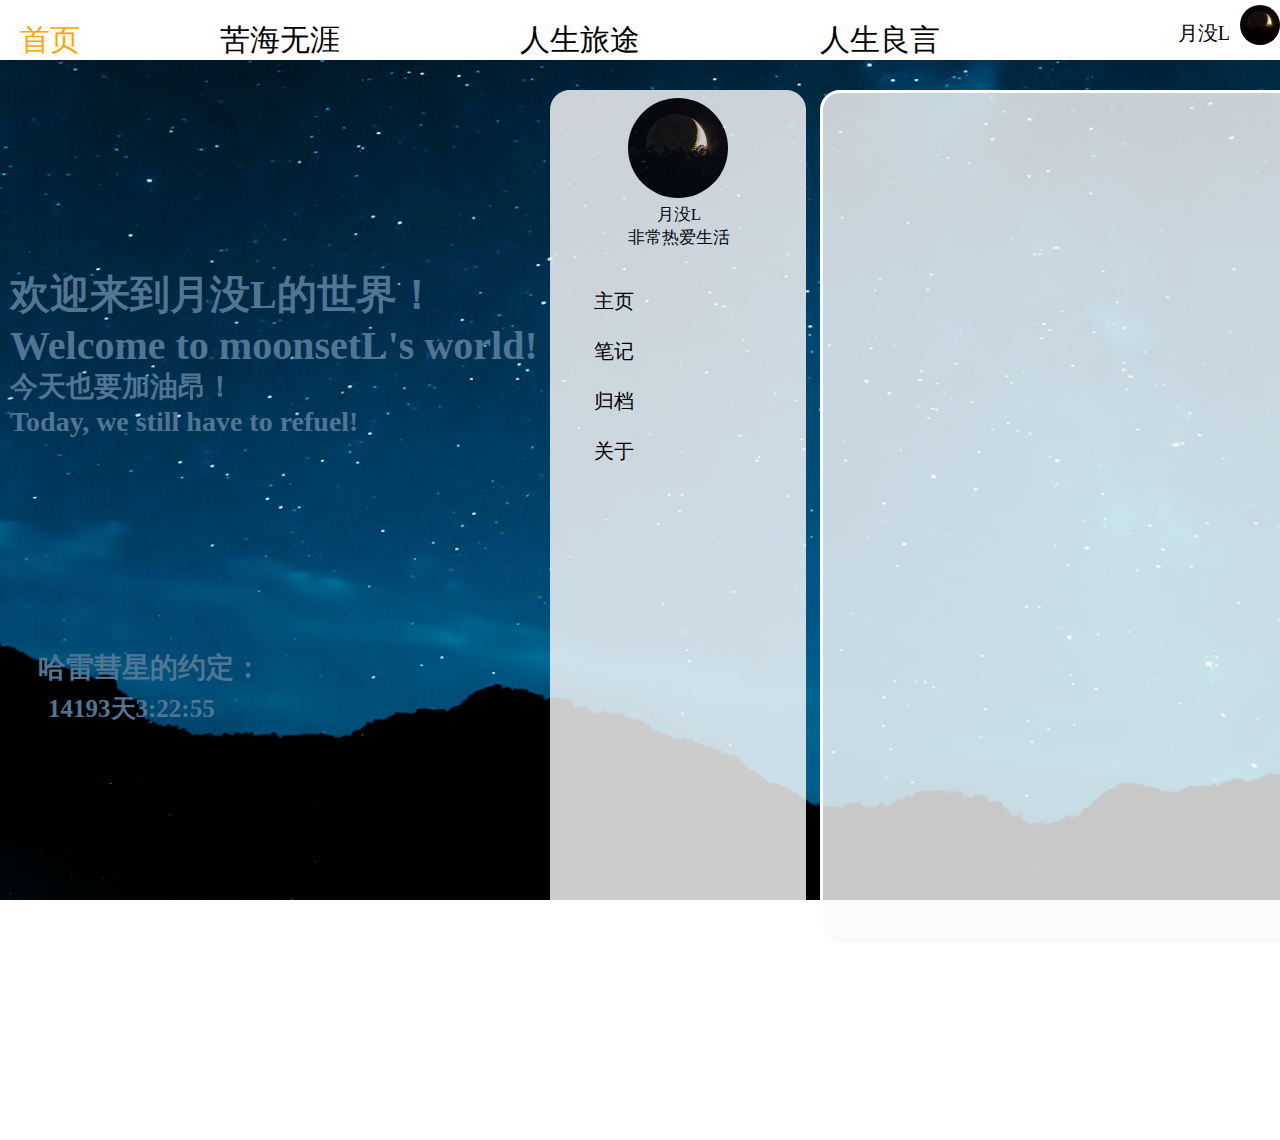
<file: web/index.html>
<!DOCTYPE html>
<html lang="cn">
<head>
    <meta charset="utf-8" />
    <title>moonsetL's blog</title>
    <link href="static/title.ico" rel="shortcut icon"/>
    <style type="text/css">
        html{
            position: relative;
        }
        .top{
            background-color: #FFFFFF;
            height: 60px;
            width: 1280px;
            position: absolute;
            top: 0;
            left: 0;
        }
        .top h1{
            padding-left: 150px;
            font-family: "华文彩云", serif;
        }
        .top-left span{
            position: absolute;
            top: 15px;
            left: 250px;
            font-family: "华文彩云", serif;
            font-size: 28px;
            color: #c0cbff;
            float: left;
            display: none;
        }
        .top-left:hover span{
            display: block;
        }
        .top1{
            position: absolute;
            top: 0;
            left: 0;
            padding: 20px;
            font-family: "华文彩云", serif;
            font-size: 30px;
        }
        .top2{
            position: absolute;
            top: 0;
            left: 200px;
            padding: 20px;
            font-family: "华文彩云", serif;
            font-size: 30px;
        }
        .top3{
            position: absolute;
            top: 0;
            left: 500px;
            padding: 20px;
            font-family: "华文彩云", serif;
            font-size: 30px;
        }
        .top4{
            position: absolute;
            top: 0;
            left: 800px;
            padding: 20px;
            font-family: "华文彩云", serif;
            font-size: 30px;
        }
        a{
            text-decoration: none;
            color: black;
        }
        a:hover{
            text-decoration: none;
            color:  orange;
        }
        a:active{
            text-decoration: line-through;
            color: cadetblue;
        }
        .top-right{
            position: absolute;
            top: 0;
            right: 30px;
            padding: 20px;
            font-family: "华文彩云", serif;
            font-size: 20px;
        }
        .top img{
            width: 40px;
            height: 40px;
            border-radius: 25px;
            position: absolute;
            top: 5px;
            right: 0
        }
        .top-right1 input{
            font-family: "华文彩云", serif;
            font-size: 20px;
            border-radius: 8px;
        }
        .main{
            position: absolute;
            top: 60px;
            left: 0;
            background-image: url(static/img.jpg);
            background-repeat: no-repeat;
            background-size: cover;
            background-attachment: fixed;
            width: 1920px;
            height: 1080px;
        }
        .main-left h1{
            position: absolute;
            left: 10px;
            top: 180px;
            color: #517693;
            font-size: 40px;
            font-weight: bold;
            font-family: "华文彩云", serif;
        }
        .main-left h3{
            position: absolute;
            left: 10px;
            top: 280px;
            color: #517693;
            font-size: 28px;
            font-weight: bold;
            font-family: "华文彩云", serif;
        }
        .center-left{
            position: absolute;
            top: 30px;
            left: 550px;
            width: 250px;
            height: 850px;
            border: 3px solid white;
            border-radius: 20px;
            background-color:white;
            opacity: 0.8;
        }
        .center-left img{
            width: 100px;
            height: 100px;
            border-radius: 100px;
            position: absolute;
            top: 5px;
            left: 75px;
        }
        .center-left #name{
            position: absolute;
            top: 110px;
            left: 75px;
            text-align: center;
            font-family: "华文彩云", serif;
            font-size: 17px;
        }
        .span ul{
            position:absolute;
            top: 200px;
            left: 510px;
            width: 250px;
            height: 650px;
        }
        .span li{
            line-height: 50px;
            list-style-type: none;
        }
        .pane{
            width: 128px;
            text-align: center;
            font-family: "华文彩云", serif;
            font-size: 20px;
        }
        .pane:hover{
            background-color: white;
        }
        .center{
            position: absolute;
            top: 30px;
            left: 820px;
            width: 850px;
            height: 850px;
            border: 3px solid white;
            border-radius: 20px;
            background: rgba(250,250,250,0.8);
        }
        .center iframe{
            border-radius: 20px;
        }
        #showtime1{
            position: absolute;
            left: 30px;
            bottom: 20px;
            color: #517693;
            font-size: 28px;
            font-weight: bold;
            font-family: "华文彩云", serif;
        }
        #showtime2{
            position: absolute;
            left:40px;
            bottom: -15px;
            color: #517693;
            font-size: 25px;
            font-weight: bold;
            font-family: "华文彩云", serif;
        }
        .time{
            position: absolute;
            right: 30px;
            bottom: 5px;
            color: #517693;
            font-size: 28px;
            font-weight: bold;
            font-family: "华文彩云", serif;
        }
        .bottom
        {
            position: absolute;
            top: 650px;
            width: 2110px;
            height: 85px;
        }
    </style>
</head>
<body>
<div class="top">
    <a class="top1" href="index.html">首页</a>
    <a class="top2" href="work.html">苦海无涯</a>
    <a class="top3" href="life.html">人生旅途</a>
    <a class="top4" href="message board.html">人生良言</a>
    <span class="top-right">月没L</span>
    <img src="static/profile.jpg" title="头像" alt="头像"/>
</div>

<div class="main">
    <div class="main-left">
        <h1>欢迎来到月没L的世界！<br/>Welcome to moonsetL's world!</h1>
        <h3>今天也要加油昂！<br/>Today, we still have to refuel!</h3>
    </div>
    <div class="main-center">
        <div class="center-left">
            <a href="my.html" target="frame"><img src="static/profile.jpg" alt="头像" title="头像" /></a>
            <span id="name">月没L<br/>非常热爱生活</span>
        </div>
    </div>
    <div class="span">
        <ul>
            <li class="pane"><a href="main1.html" target="frame">主页</a></li>
            <li class="pane"><a href="work.html" target="frame">笔记</a></li>
            <li class="pane"><a href="conclude.html" target="frame">归档</a></li>
            <li class="pane"><a href="about.html" target="frame">关于</a></li>
        </ul>
    </div>
    <div class="center">
        <iframe src="content.html" width="850px" height="850px" frameborder="0" scrolling="yes" name="frame"></iframe>
    </div>
</div>
<div class="bottom">
    <p id="showtime1" title="我们的征途是星辰大海">哈雷彗星的约定：</p>
    <p id="showtime2" >14193天3:22:55</p>
    <script>
        let showtime2 = function () {
            let nowtime = new Date();
            let endtime = new Date("2061/1/1");
            let lefttime = endtime.getTime() - nowtime.getTime();
            let leftd = Math.floor(lefttime/(1000*60*60*24));
            let lefth = Math.floor(lefttime/(1000*60*60)%24);
            let leftm = Math.floor(lefttime/(1000*60)%60);
            let lefts = Math.floor(lefttime/1000%60);
            return leftd + "&#22825;" + lefth + ":" + leftm + ":" + lefts;
        }
        let div = document.getElementById("showtime2");
        setInterval (function () {
            div.innerHTML = showtime2();
        }, 1000);
    </script>
    <div class="time">
        <script>
            document.write("<span id=time></span>")
            setInterval("time.innerText=new Date().toLocaleString()",1000)
        </script>
    </div>
</div>
</body>
</html>
</file>
